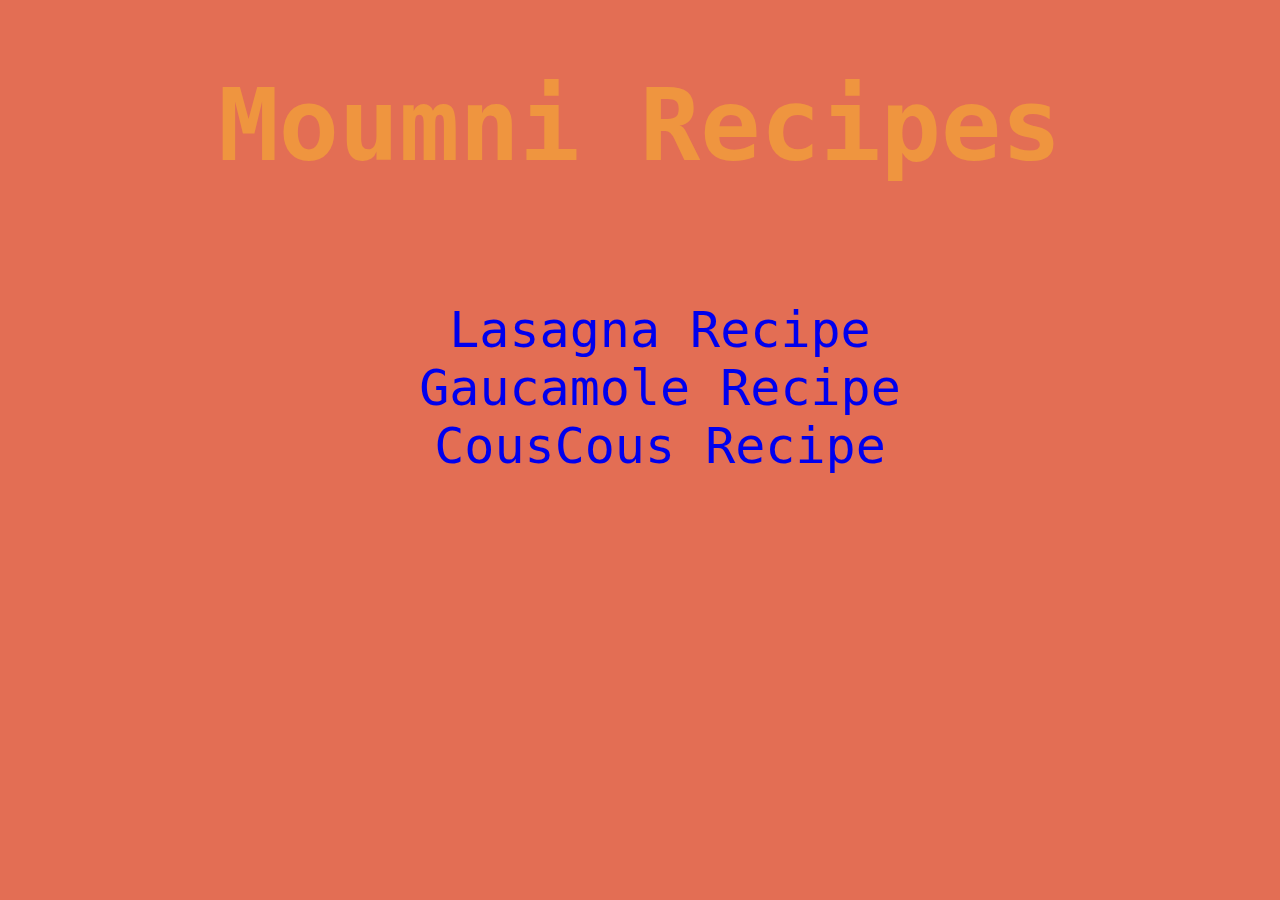
<file: index.html>
<!DOCTYPE html>
<html lang="en">

<head>
    <meta charset="UTF-8">
    <meta name="viewport" content="width=device-width, initial-scale=1.0">
    <title>Recipes</title>
    <link href="style.css" rel="stylesheet">
</head>

<body>
    <div class="container">
        <h1>Moumni Recipes</h1>
        <ul class="main-ul">
            <li><a href="recipes/lasagna.html">Lasagna Recipe</a></li>
            <li><a href="recipes/gaucamole.html">Gaucamole Recipe</a></li>
            <li><a href="recipes/couscous.html">CousCous Recipe</a></li>
        </ul>
    </div>
</body>

</html>
</file>
<file: style.css>
#reset-this-root {
    all: unset;
}

body {
    background-color: #E36E54;
}

a {
    text-decoration: none;
}

h1 {
    text-align: center;
    font-family: Monospace, serif, sans-serif;
    font-weight: 100px;
    font-size: 100px;
    color: #EF953F;
}

h2 {
    font-family: "Times New Roman", Times, serif;
    font-size: 40px;
    color: #EF953F;
}

img {
    width: 100%;
}

p {
    font-family: "Lucida Console", "Courier New", monospace;
}

.section {
    background-color: #EF953F;
    border-radius: 5px;
}

.section.steps {
    font-family: Monospace, sans-serif;
    font-size: 20px;
}

.section ul {
    list-style-type: none;
}

div.container {
    text-align: center;
}

ul.main-ul {
    display: inline-block;
    font-size: 50px;
    font-family: monospace, serif, sans-serif;
    list-style-type: none;
}
</file>
